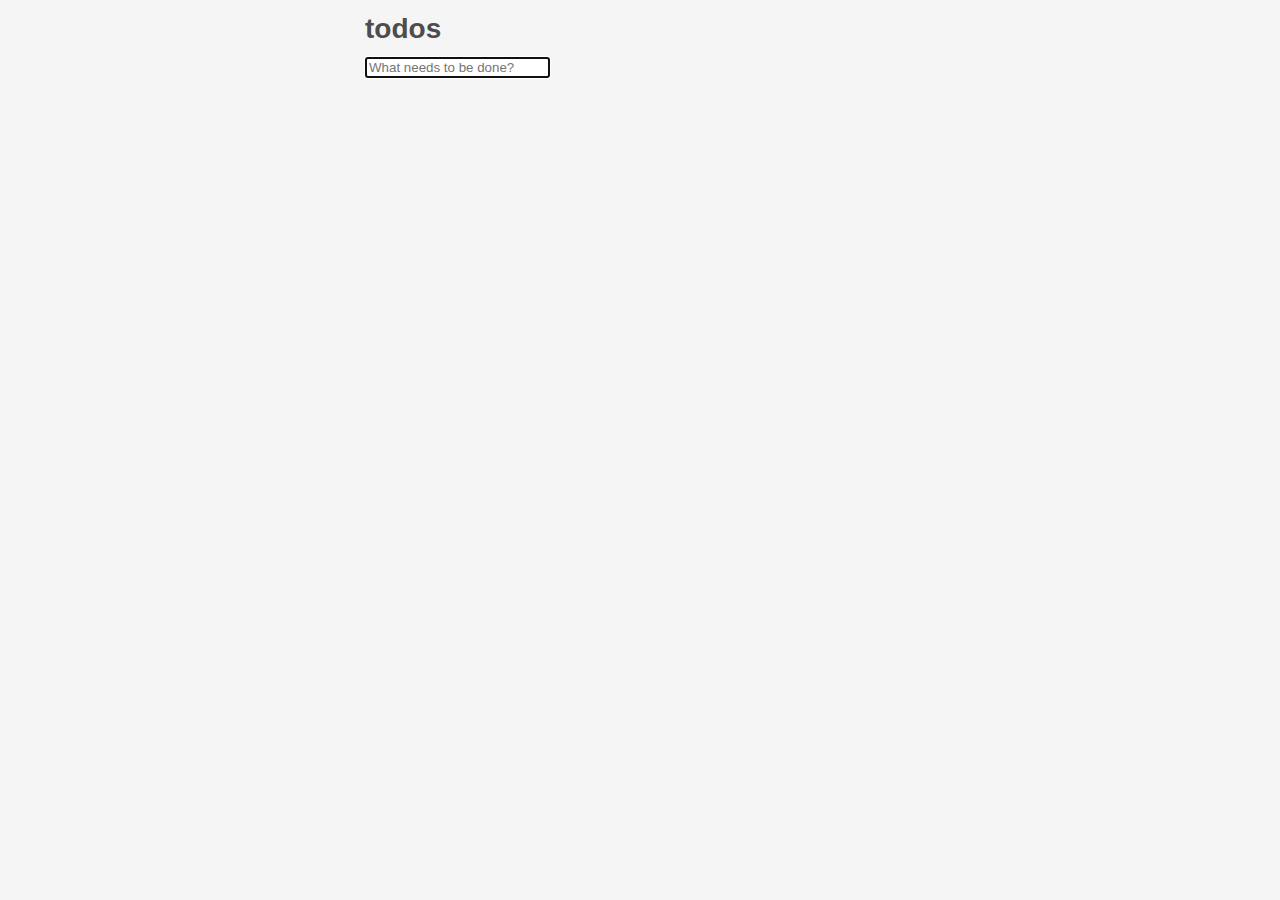
<file: index.html>
<!DOCTYPE html>
<html lang="en">
  <head>
    <meta charset="UTF-8" />
    <meta name="viewport" content="width=device-width, initial-scale=1.0" />
    <meta http-equiv="X-UA-Compatible" content="ie=edge" />
    <link rel="stylesheet" href="./content.css" />
    <title>Document</title>
  </head>
  <body>
    <section class="todoapp">
      <header class="header">
        <h1>todos</h1>
        <input class="new-todo" placeholder="What needs to be done?" autofocus />
      </header>
      <main>
          <section>
            <h2 class="blind">maincontent</h2>
          </section>
      </main>
      </footer>
    </section>
    <script type="module" src="./js/app.js"></script>
  </body>
</html>
</file>
<file: content.css>
html,
body {
	margin: 0;
	padding: 0;
}

button {
	margin: 0;
	padding: 0;
	border: 0;
	background: none;
	font-size: 100%;
	vertical-align: baseline;
	font-family: inherit;
	font-weight: inherit;
	color: inherit;
	-webkit-appearance: none;
	appearance: none;
	-webkit-font-smoothing: antialiased;
	-moz-osx-font-smoothing: grayscale;
}

body {
	font: 14px 'Helvetica Neue', Helvetica, Arial, sans-serif;
	line-height: 1.4em;
	background: #f5f5f5;
	color: #4d4d4d;
	min-width: 230px;
	max-width: 550px;
	margin: 0 auto;
	-webkit-font-smoothing: antialiased;
	-moz-osx-font-smoothing: grayscale;
	font-weight: 300;
}
.blind {visibility:hidden;overflow:hidden;position:absolute;left:-1000em;width:0 !important;height:0 !important;font-size:0;line-height:0}
</file>
